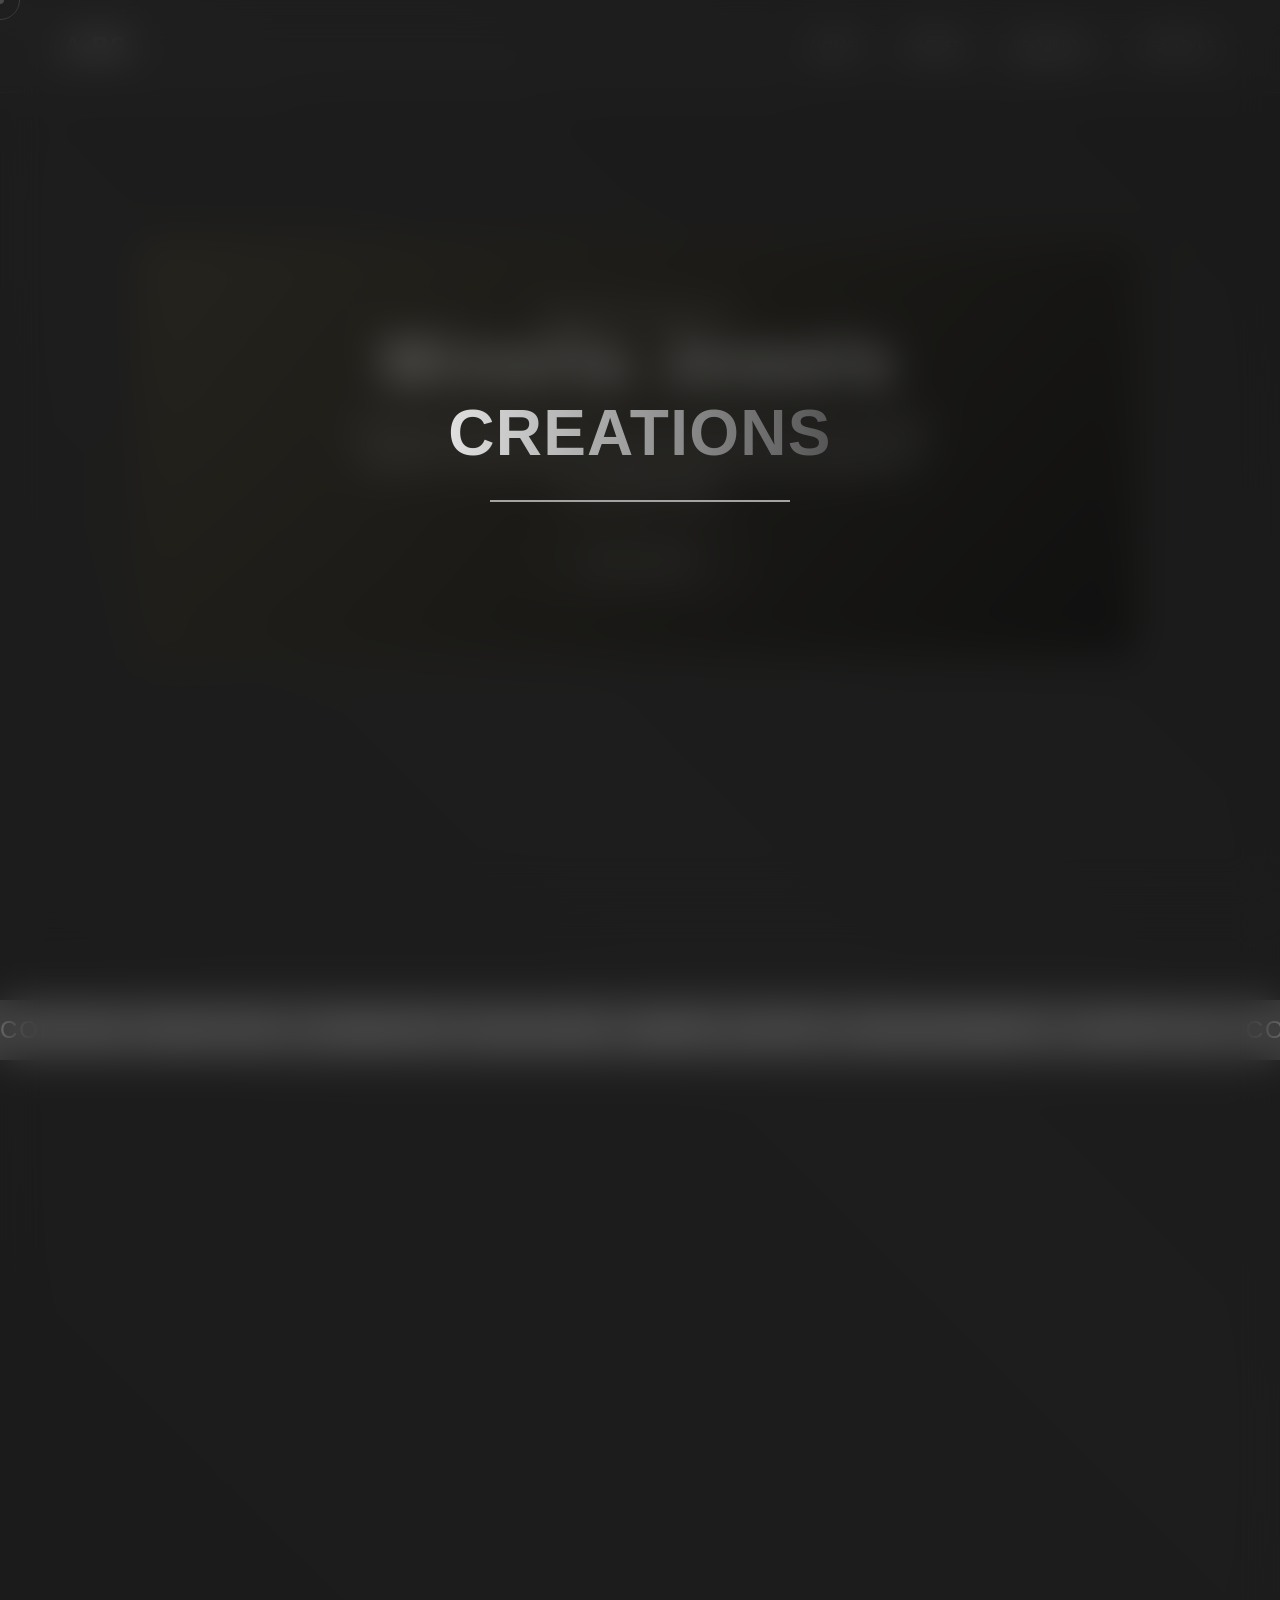
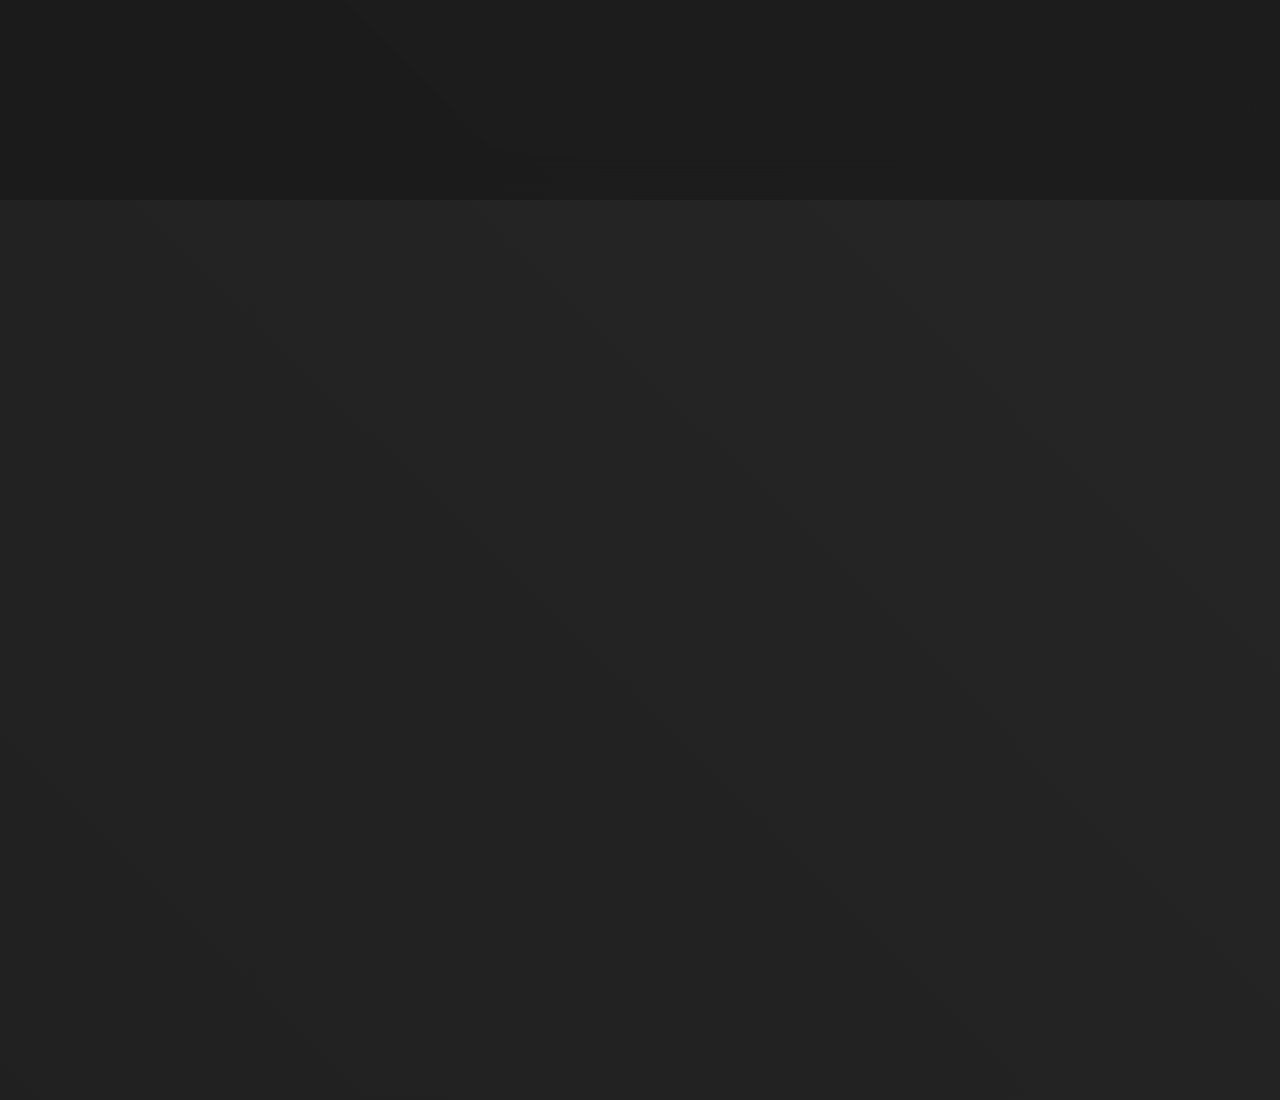
<file: projects.html>
<!DOCTYPE html>
<html lang="en">
<head>
    <meta charset="UTF-8">
    <meta name="viewport" content="width=device-width, initial-scale=1.0">
    <title>Projects & Ventures | Ashok PS</title>
    <link href="https://unpkg.com/aos@2.3.1/dist/aos.css" rel="stylesheet">
    <link rel="stylesheet" href="css/style.css">
    
    <style>
        /* Projects Page Specific */
        .project-section {
            min-height: 100vh;
            display: flex;
            align-items: center;
            justify-content: center;
            position: relative;
            padding: 100px 5vw;
        }

        /* 1. Minella Jewels (Luxury/Gold) */
        .minella {
            background: transparent;
        }
        .luxury-card {
            background: linear-gradient(135deg, rgba(212,175,55,0.1), rgba(10,10,10,0.9));
            border: 1px solid rgba(212,175,55,0.3);
            border-radius: 20px;
            padding: 4rem;
            max-width: 1000px;
            width: 100%;
            text-align: center;
            position: relative;
            overflow: hidden;
        }
        .shimmer {
            position: absolute;
            top: 0; left: -100%; width: 50%; height: 100%;
            background: linear-gradient(90deg, transparent, rgba(212,175,55,0.2), transparent);
            transform: skewX(-20deg);
            animation: shimmerEffect 4s infinite;
        }
        @keyframes shimmerEffect {
            0% { left: -100%; }
            100% { left: 200%; }
        }
        .luxury-title {
            font-size: 4rem;
            color: var(--accent-gold);
            font-family: var(--font-head);
            margin-bottom: 1rem;
            letter-spacing: 5px;
        }

        /* 2. @bro_goats (Content Creation/Red) */
        .bro-goats {
            background: transparent;
            flex-direction: column;
        }
        .ticker-wrap {
            width: 100%;
            overflow: hidden;
            background: var(--accent-red);
            color: white;
            padding: 1rem 0;
            font-size: 1.5rem;
            font-family: var(--font-head);
            text-transform: uppercase;
            letter-spacing: 2px;
            position: absolute;
            top: 100px;
        }
        .ticker {
            display: inline-block;
            white-space: nowrap;
            padding-right: 100%;
            animation: tickerText 15s linear infinite;
        }
        @keyframes tickerText {
            0% { transform: translate3d(0, 0, 0); }
            100% { transform: translate3d(-100%, 0, 0); }
        }
        .content-card {
            background: #111;
            border-left: 5px solid var(--accent-red);
            padding: 3rem;
            max-width: 800px;
            margin-top: 5rem;
            box-shadow: 0 0 30px rgba(255,51,51,0.1);
        }
        .content-card h2 {
            font-size: 3rem;
            color: var(--accent-red);
        }

        /* 3. Freelance Web Dev (Tech/Cyan) */
        .freelance {
            background: transparent;
            display: block; /* override flex to use grid below */
        }
        .projects-grid {
            display: grid;
            grid-template-columns: repeat(auto-fit, minmax(300px, 1fr));
            gap: 2rem;
            margin-top: 3rem;
            max-width: 1200px;
            margin-inline: auto;
        }
        .dev-card {
            background: rgba(0,240,255,0.02);
            border: 1px solid rgba(0,240,255,0.1);
            border-radius: 10px;
            padding: 2rem;
            transition: var(--transition-smooth);
        }
        .dev-card:hover {
            transform: translateY(-10px);
            border-color: var(--accent-cyan);
            box-shadow: var(--glow-cyan);
        }
        .tech-pills {
            display: flex;
            flex-wrap: wrap;
            gap: 10px;
            margin-top: 1rem;
        }
        .pill {
            padding: 5px 15px;
            font-size: 0.8rem;
            background: rgba(255,255,255,0.05);
            border-radius: 20px;
            color: var(--text-muted);
            border: 1px solid rgba(255,255,255,0.1);
        }
        .pill-cyan { background: rgba(0,240,255,0.1); color: var(--accent-cyan); border-color: var(--accent-cyan); }
    </style>
</head>
<body>

    <div class="preloader">
        <h1>CREATIONS</h1>
        <div class="loading-bar-wrapper">
            <div class="loading-bar"></div>
        </div>
    </div>

    <!-- Page Transition -->
    <div class="page-transition">
        <div class="transition-text">PROJECTS</div>
    </div>

    <div class="cursor-dot"></div>
    <div class="cursor-outline"></div>

    <nav>
        <div class="logo">A.PS</div>
        <div class="nav-links">
            <a href="index.html">Home</a>
            <a href="career.html">Career</a>
            <a href="projects.html" class="active">Projects</a>
            <a href="travel-lifestyle.html">Lifestyle</a>
        </div>
    </nav>

    <!-- SECTION 1: Minella Jewels -->
    <section class="project-section minella">
        <div class="luxury-card theme-gold" data-aos="zoom-in" data-aos-duration="1500">
            <div class="shimmer"></div>
            <p class="text-muted" style="letter-spacing: 3px; text-transform: uppercase;">Entrepreneurship</p>
            <h2 class="luxury-title glow-gold">Minella Jewels</h2>
            <p style="font-size: 1.2rem; line-height: 1.6; color: #ddd; max-width: 600px; margin: 0 auto 2rem auto;">
                A premium jewelry brand born out of a passion for luxury and fine aesthetics. Meticulously curated collections spanning gold and rose-gold finishes.
            </p>
            <div class="magnetic-wrap">
                <a href="#" class="btn" style="border-color: var(--accent-gold); color: var(--accent-gold);">View Brand</a>
            </div>
        </div>
    </section>

    <!-- SECTION 2: @bro_goats -->
    <section class="project-section bro-goats">
        <div class="ticker-wrap">
            <div class="ticker">
                CONTENT CREATION • COMMUNITY BUILDING • @BRO_GOATS • ENGAGEMENT • LIFESTYLE • CONTENT CREATION • COMMUNITY BUILDING • @BRO_GOATS
            </div>
        </div>
        <div class="content-card" data-aos="fade-up">
            <h2>@bro_goats</h2>
            <p class="text-muted" style="margin-top: 1rem; font-size: 1.1rem; line-height: 1.6;">
                A rapidly growing content ecosystem focusing on youth culture, lifestyle, and dynamic storytelling. We build engaging narratives that resonate with modern audiences across social platforms.
            </p>
        </div>
    </section>

    <!-- SECTION 3: Freelance Web Dev -->
    <section class="project-section freelance">
        <div style="text-align: center; margin-bottom: 2rem;" data-aos="fade-down">
            <h2 class="section-title text-cyan glow-cyan" style="font-size: 3rem;">Freelance Web Dev</h2>
            <p class="text-muted">Delivering high-performance, dynamic web experiences.</p>
        </div>

        <div class="projects-grid">
            <!-- Project 1 -->
            <div class="dev-card" data-aos="fade-up" data-aos-delay="0">
                <h3 style="font-size: 1.5rem; margin-bottom: 1rem;">E-Commerce Platform</h3>
                <p class="text-muted">A full-stack, scalable online store with custom animations, cart functionalities, and secure checkout integration.</p>
                <div class="tech-pills">
                    <span class="pill pill-cyan">React</span>
                    <span class="pill">Node.js</span>
                    <span class="pill">GSAP</span>
                </div>
            </div>
            <!-- Project 2 -->
            <div class="dev-card" data-aos="fade-up" data-aos-delay="100">
                <h3 style="font-size: 1.5rem; margin-bottom: 1rem;">Corporate Dashboard</h3>
                <p class="text-muted">A data-heavy administrative dashboard providing real-time analytics with interactive charts and dark mode.</p>
                <div class="tech-pills">
                    <span class="pill pill-cyan">Vue.js</span>
                    <span class="pill">Tailwind</span>
                    <span class="pill">Chart.js</span>
                </div>
            </div>
            <!-- Project 3 -->
            <div class="dev-card" data-aos="fade-up" data-aos-delay="200">
                <h3 style="font-size: 1.5rem; margin-bottom: 1rem;">Portfolio Templates</h3>
                <p class="text-muted">Sleek, heavily animated portfolio templates designed for creatives, leveraging vanilla web technologies.</p>
                <div class="tech-pills">
                    <span class="pill pill-cyan">HTML/CSS</span>
                    <span class="pill">Vanilla JS</span>
                    <span class="pill">AOS</span>
                </div>
            </div>
        </div>
    </section>

    <!-- Scripts -->
    <script src="https://cdnjs.cloudflare.com/ajax/libs/gsap/3.12.5/gsap.min.js"></script>
    <script src="https://unpkg.com/aos@2.3.1/dist/aos.js"></script>
    <script src="js/script.js"></script>
    <script>
        document.addEventListener('preloaderDone', () => {
            AOS.init({ once: true });
        });
    </script>
</body>
</html>
</file>
<file: css/style.css>
@import url('https://fonts.googleapis.com/css2?family=DM+Sans:ital,opsz,wght@0,9..40,100..1000;1,9..40,100..1000&display=swap');
@import url('https://fonts.cdnfonts.com/css/clash-display');

:root {
  --bg-dark: transparent;
  --bg-darker: rgba(20, 20, 20, 0.5);
  --bg-card: rgba(255, 255, 255, 0.03);
  --text-main: #e0e0e0;
  --text-muted: #888888;
  
  --accent-cyan: #a3a3a3;
  --accent-gold: #c2c2c2;
  --accent-red: #666666;
  --accent-green: #9ca3af;

  --font-head: 'Clash Display', sans-serif;
  --font-body: 'DM Sans', sans-serif;
  
  --glow-cyan: 0 0 20px rgba(255, 255, 255, 0.15);
  --glow-gold: 0 0 20px rgba(255, 255, 255, 0.15);
  
  --transition-smooth: all 0.4s cubic-bezier(0.16, 1, 0.3, 1);
}

/* =====================================
   RESET & BASE
   ===================================== */
* {
  margin: 0;
  padding: 0;
  box-sizing: border-box;
}

html, body {
  width: 100%;
  min-height: 100vh;
  /* Premium Grey Gradient Base */
  background: linear-gradient(45deg, #111111, #1a1a1a, #262626, #111111);
  background-size: 400% 400%;
  animation: liquidBg 25s ease infinite;
  color: var(--text-main);
  font-family: var(--font-body);
  overflow-x: hidden;
  /* Hide default cursor on desktop */
  cursor: none; 
}

@keyframes liquidBg {
  0% { background-position: 0% 50%; }
  50% { background-position: 100% 50%; }
  100% { background-position: 0% 50%; }
}

/* Typography */
h1, h2, h3, h4, h5, h6 {
  font-family: var(--font-head);
  font-weight: 600;
  line-height: 1.1;
  letter-spacing: 0.02em;
}

a {
  text-decoration: none;
  color: var(--text-main);
  cursor: none;
}

li {
  list-style: none;
}

section {
  padding: 100px 5vw;
  position: relative;
}

/* =====================================
   CUSTOM CURSOR
   ===================================== */
.cursor-dot, .cursor-outline {
  position: fixed;
  top: 0;
  left: 0;
  transform: translate(-50%, -50%);
  border-radius: 50%;
  z-index: 9999;
  pointer-events: none;
}

.cursor-dot {
  width: 8px;
  height: 8px;
  background-color: var(--accent-cyan);
  transition: background-color 0.3s ease;
}

.cursor-outline {
  width: 40px;
  height: 40px;
  border: 1px solid rgba(255, 255, 255, 0.5);
  /* GSAP updates transform */
}

/* Interactive states for cursor */
.cursor-hover .cursor-outline {
  width: 60px;
  height: 60px;
  border-color: var(--accent-cyan);
  background-color: rgba(0, 240, 255, 0.1);
  mix-blend-mode: exclusion;
}

.theme-gold .cursor-dot { background-color: var(--accent-gold); }
.theme-gold .cursor-hover .cursor-outline {
  border-color: var(--accent-gold);
  background-color: rgba(212, 175, 55, 0.1);
}

/* =====================================
   PAGE TRANSITION OVERLAY
   ===================================== */
.page-transition {
  position: fixed;
  top: 0;
  left: 0;
  width: 100vw;
  height: 100vh;
  background-color: var(--bg-darker);
  backdrop-filter: blur(20px);
  -webkit-backdrop-filter: blur(20px);
  z-index: 10000;
  pointer-events: none;
  transform: translateY(100%);
  display: flex;
  align-items: center;
  justify-content: center;
}

.transition-text {
  font-family: var(--font-head);
  font-size: 3rem;
  color: var(--accent-cyan);
  opacity: 0;
  text-transform: uppercase;
  letter-spacing: 0.1em;
}

/* =====================================
   PRELOADER
   ===================================== */
.preloader {
  position: fixed;
  top: 0; left: 0; width: 100%; height: 100%;
  background: var(--bg-darker);
  backdrop-filter: blur(20px);
  -webkit-backdrop-filter: blur(20px);
  z-index: 10001;
  display: flex;
  flex-direction: column;
  justify-content: center;
  align-items: center;
}
.preloader h1 {
  font-size: 4rem;
  background: linear-gradient(90deg, var(--text-main), #555);
  -webkit-background-clip: text;
  background-clip: text;
  -webkit-text-fill-color: transparent;
  animation: pulse 1.5s infinite alternate;
}
.loading-bar-wrapper {
  width: 300px;
  height: 2px;
  background: rgba(255,255,255,0.1);
  margin-top: 2rem;
  position: relative;
  overflow: hidden;
}
.loading-bar {
  width: 0%;
  height: 100%;
  background: var(--accent-cyan);
}

@keyframes pulse {
  0% { opacity: 0.7; transform: scale(0.98); }
  100% { opacity: 1; transform: scale(1.02); }
}

/* =====================================
   NAVBAR
   ===================================== */
nav {
  position: fixed;
  top: 0;
  width: 100%;
  padding: 2rem 5vw;
  display: flex;
  justify-content: space-between;
  align-items: center;
  z-index: 1000;
  background: rgba(255, 255, 255, 0.02);
  backdrop-filter: blur(10px);
  -webkit-backdrop-filter: blur(10px);
  border-bottom: 1px solid rgba(255, 255, 255, 0.05);
}

.logo {
  font-family: var(--font-head);
  font-size: 1.5rem;
  font-weight: 700;
  letter-spacing: 2px;
  text-transform: uppercase;
}

.nav-links {
  display: flex;
  gap: 3rem;
}

.nav-links a {
  font-size: 0.9rem;
  font-weight: 500;
  text-transform: uppercase;
  position: relative;
  letter-spacing: 1px;
}

.nav-links a::after {
  content: '';
  position: absolute;
  bottom: -5px;
  left: 0;
  width: 0;
  height: 1px;
  background-color: var(--accent-cyan);
  transition: width 0.3s ease;
}

.nav-links a:hover::after, .nav-links a.active::after {
  width: 100%;
}

.theme-gold .nav-links a::after { background-color: var(--accent-gold); }

/* =====================================
   GLOWFX & UTILITIES
   ===================================== */
.text-cyan { color: var(--accent-cyan); }
.text-gold { color: var(--accent-gold); }
.text-red { color: var(--accent-red); }

.glow-cyan { text-shadow: var(--glow-cyan); }
.glow-gold { text-shadow: var(--glow-gold); }

.btn {
  display: inline-block;
  padding: 1rem 2.5rem;
  font-family: var(--font-head);
  font-size: 1rem;
  text-transform: uppercase;
  letter-spacing: 1.5px;
  border: 1px solid rgba(255,255,255,0.2);
  border-radius: 50px;
  position: relative;
  overflow: hidden;
  transition: var(--transition-smooth);
}
.btn::before {
  content: '';
  position: absolute;
  top: 100%; left: 0; width: 100%; height: 100%;
  background: var(--text-main);
  transition: var(--transition-smooth);
  z-index: -1;
}
.btn:hover {
  color: var(--bg-dark);
  border-color: var(--text-main);
}
.btn:hover::before {
  top: 0;
}

.magnetic-wrap {
  display: inline-block;
}

/* Background Gradients */
.bg-gradient-radial {
  position: absolute;
  top: 50%; left: 50%;
  transform: translate(-50%, -50%);
  width: 60vw; height: 60vw;
  background: radial-gradient(circle, rgba(0,240,255,0.05) 0%, rgba(5,5,5,0) 70%);
  z-index: -1;
  pointer-events: none;
}

/* =====================================
   GLITCH ANIMATION
   ===================================== */
.glitch-wrapper {
  position: relative;
}
.glitch {
  position: relative;
}
.glitch::before, .glitch::after {
  content: attr(data-text);
  position: absolute;
  top: 0;
  left: 0;
  width: 100%;
  height: 100%;
  opacity: 0.8;
}
.glitch::before {
  left: 2px;
  text-shadow: -2px 0 var(--accent-red);
  clip: rect(44px, 450px, 56px, 0);
  animation: glitch-anim 5s infinite linear alternate-reverse;
}
.glitch::after {
  left: -2px;
  text-shadow: -2px 0 var(--accent-cyan);
  clip: rect(44px, 450px, 56px, 0);
  animation: glitch-anim2 5s infinite linear alternate-reverse;
}

@keyframes glitch-anim {
  0% { clip: rect(21px, 9999px, 83px, 0); }
  20% { clip: rect(6px, 9999px, 16px, 0); }
  40% { clip: rect(80px, 9999px, 4px, 0); }
  60% { clip: rect(64px, 9999px, 95px, 0); }
  80% { clip: rect(32px, 9999px, 11px, 0); }
  100% { clip: rect(100px, 9999px, 70px, 0); }
}
@keyframes glitch-anim2 {
  0% { clip: rect(15px, 9999px, 8px, 0); }
  20% { clip: rect(56px, 9999px, 2px, 0); }
  40% { clip: rect(2px, 9999px, 90px, 0); }
  60% { clip: rect(74px, 9999px, 45px, 0); }
  80% { clip: rect(12px, 9999px, 51px, 0); }
  100% { clip: rect(80px, 9999px, 20px, 0); }
}

/* Media Queries */
@media screen and (max-width: 768px) {
  .cursor-dot, .cursor-outline { display: none; }
  html, body, a { cursor: auto; }
  
  nav {
    flex-wrap: wrap;
    justify-content: center;
    gap: 1rem;
    padding: 1rem 5vw;
  }
  
  .nav-links {
    width: 100%;
    justify-content: center;
    gap: 1.5rem;
    flex-wrap: wrap;
  }

  .nav-links a {
    font-size: 0.8rem;
  }
}
</file>
